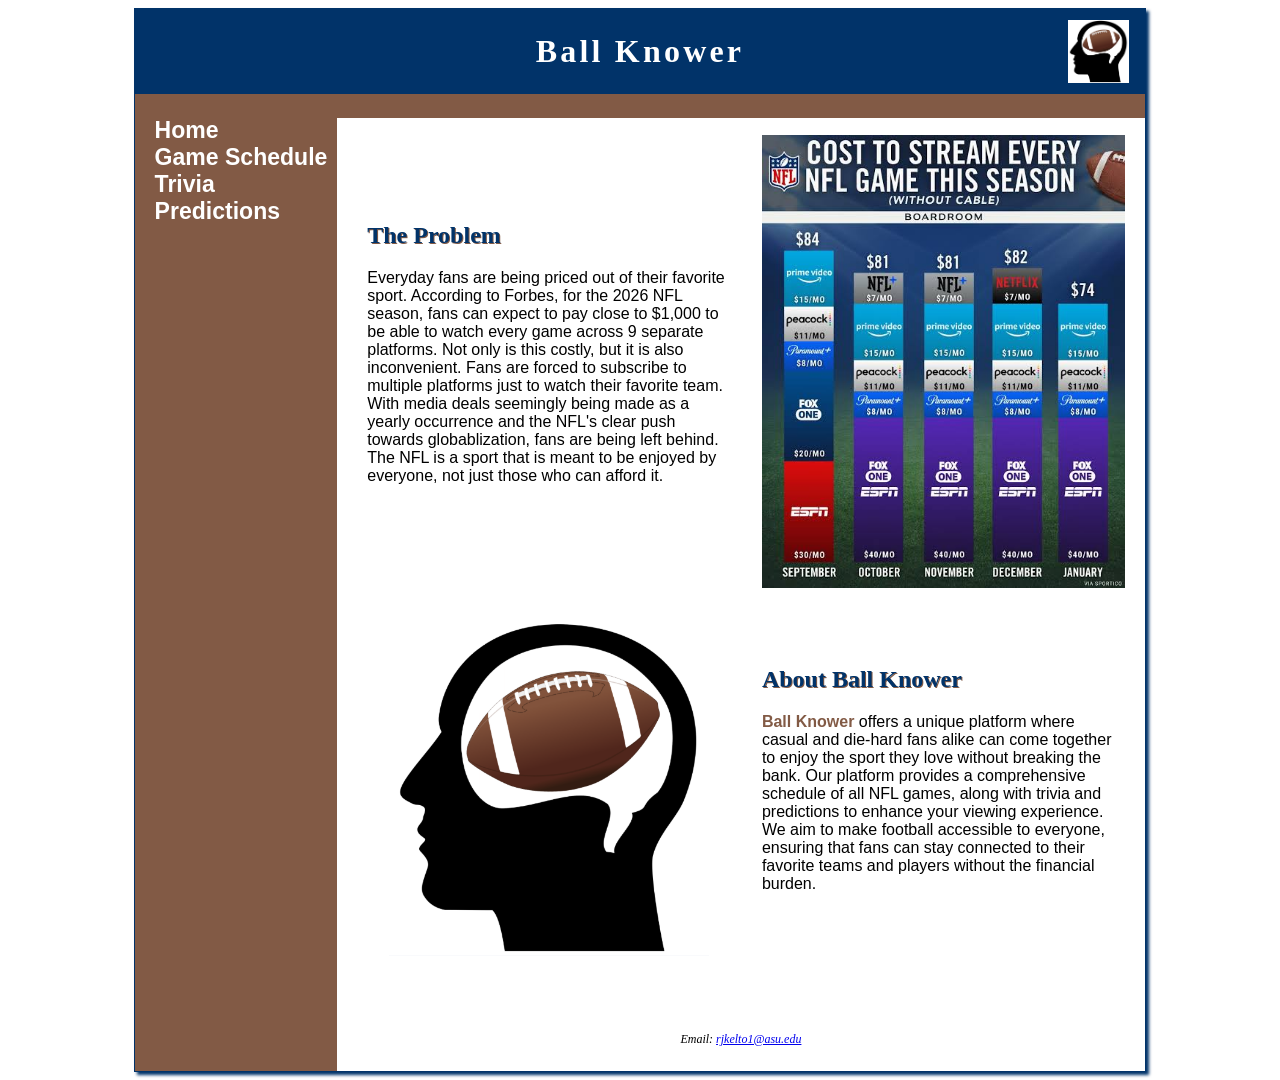
<file: index.html>
<!DOCTYPE html>
<html lang="en">
    <head>
        <meta charset="UTF-8">
        <meta name="viewport" content="width=device-width, initial-scale=1.0">
        <title>Ball Knower</title>
        <link rel="stylesheet" href="ballknower.css">
    </head>
    <body>
        <div id="wrapper">
        <header>
            <h1><a href="index.html">Ball Knower</a></h1>
            <img src="logo.png" alt="Ball Knower logo">
        </header>
        <nav>
            <ul>
                <li><a href="index.html">Home</a></li>
                <li><a href="schedule.html">Game Schedule</a></li>
                <li><a href="trivia.html">Trivia</a></li>
                <li><a href="predictions.html">Predictions</a></li>
            </ul>
        </nav>
        <main>
            <section class="content-row problem-row">
                <div class="content-copy">
                    <h2>The Problem</h2>
                    <p>
                        Everyday fans are being priced out of their favorite sport. According to Forbes, for the 2026 NFL
                        season, fans can expect to pay close to $1,000 to be able to watch every game across 9 separate platforms.
                        Not only is this costly, but it is also inconvenient. Fans are forced to subscribe to multiple platforms just to watch their favorite team.
                        With media deals seemingly being made as a yearly occurrence and the NFL's clear push towards globablization, fans are being left behind.
                        The NFL is a sport that is meant to be enjoyed by everyone, not just those who can afford it.
                    </p>
                </div>
                <img class="content-image price-graphic" src="pricegraphic.jpeg" alt="NFL price graphic">
            </section>
            <section class="content-row about-row">
                <img class="content-image about-logo" src="logo.png" alt="Ball Knower logo">
                <div class="content-copy">
                    <h2>About Ball Knower</h2>
                    <p>
                        <span class="resort">Ball Knower</span> offers a unique platform where casual and die-hard fans alike can come together
                        to enjoy the sport they love without breaking the bank.
                        Our platform provides a comprehensive schedule of all NFL games, along with trivia and predictions to enhance your viewing experience.
                        We aim to make football accessible to everyone, ensuring that fans can stay connected to their favorite teams and players without the financial burden.
                    </p>
                </div>
            </section>
        </main>
        <footer>
            Email: <a href="mailto:rjkelto1@asu.edu">rjkelto1@asu.edu</a>
        </footer>
    </div>
    </body>
</html>
</file>
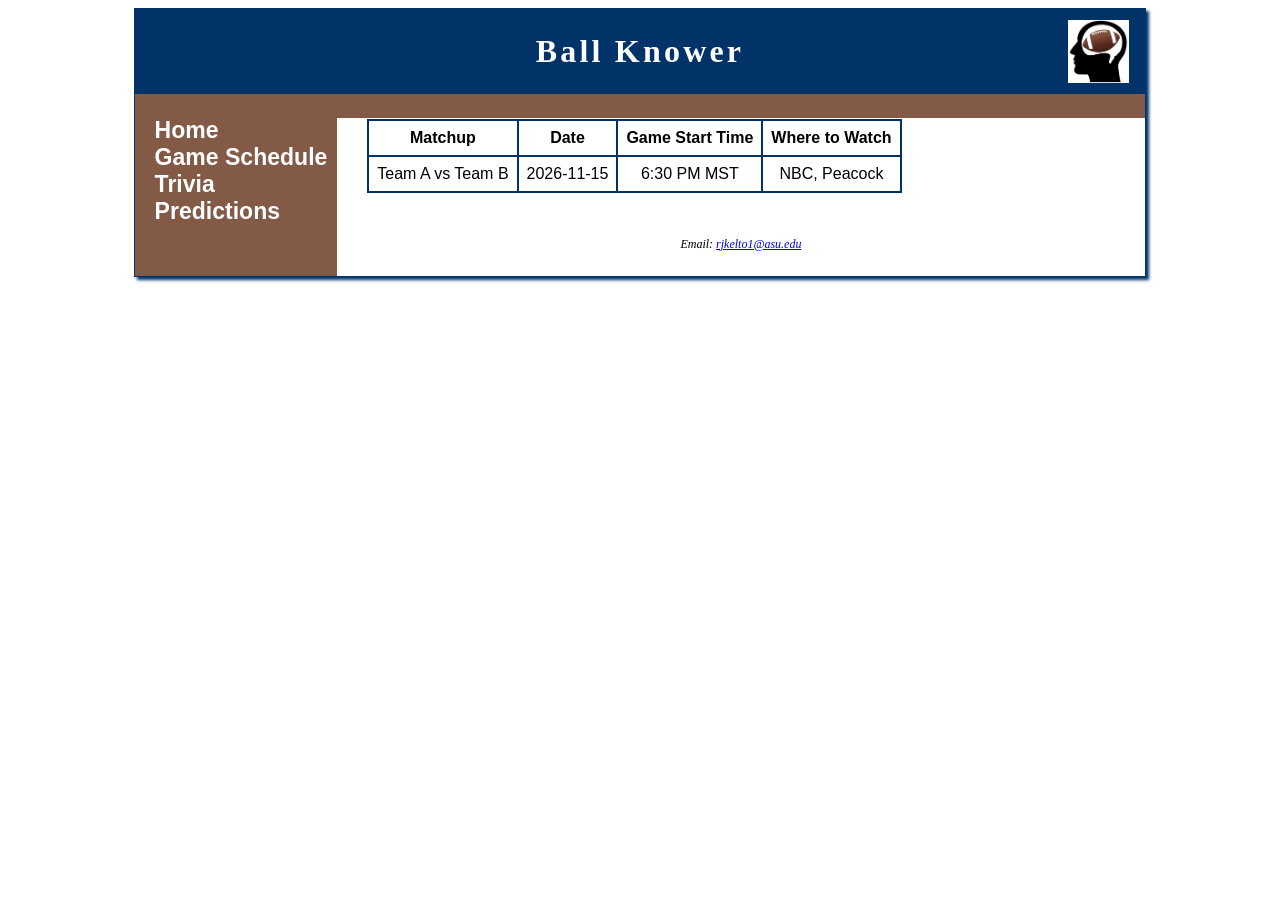
<file: schedule.html>
<!DOCTYPE html>
<html lang="en">
    <head>
        <meta charset="UTF-8">
        <meta name="viewport" content="width=device-width, initial-scale=1.0">
        <title>Ball Knower - Game Schedule</title>
        <link rel="stylesheet" href="ballknower.css">
    </head>
    <body>
        <div id="wrapper">
        <header>
            <h1><a href="index.html">Ball Knower</a></h1>
            <img src="logo.png" alt="Ball Knower logo">
        </header>
        <nav>
            <ul>
                <li><a href="index.html">Home</a></li>
                <li><a href="schedule.html">Game Schedule</a></li>
                <li><a href="trivia.html">Trivia</a></li>
                <li><a href="predictions.html">Predictions</a></li>
            </ul>
        </nav>
        <main>
            <table>
                    <tr>
                        <th>Matchup</th>
                        <th>Date</th>
                        <th>Game Start Time</th>
                        <th>Where to Watch</th>
                    </tr>
                    <tr>
                        <td class = "matchup">Team A vs Team B</td>
                        <td class="date">2026-11-15</td>
                        <td class="time">6:30 PM MST</td>
                        <td class="watch">NBC, Peacock</td>
                    </tr>
                </table>
        </main>
        <footer>
            Email: <a href="mailto:rjkelto1@asu.edu">rjkelto1@asu.edu</a>
        </footer>
    </div>
    </body>
</html>
</file>
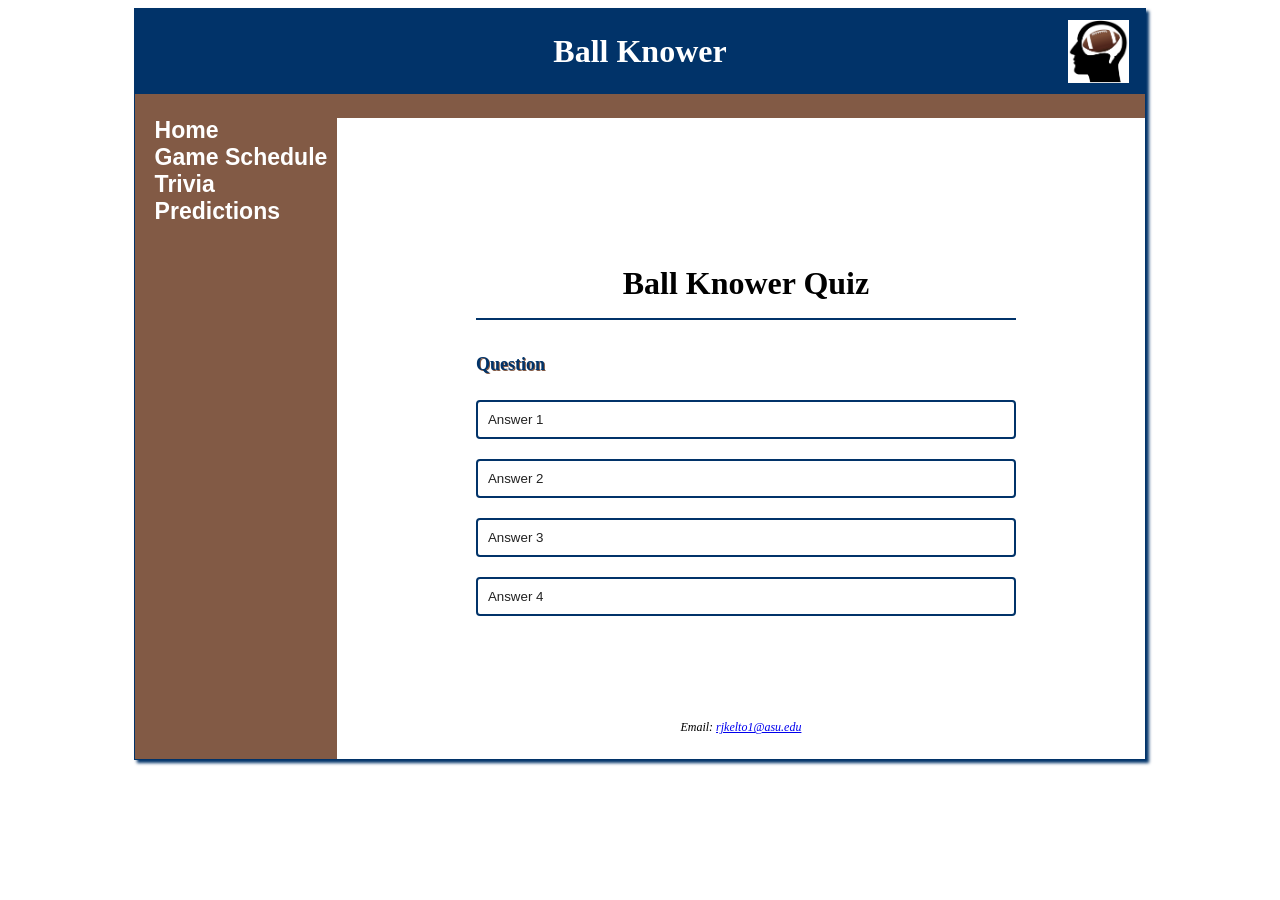
<file: trivia.html>
<!DOCTYPE html>
<html lang="en">
    <head>
        <meta charset="UTF-8">
        <meta name="viewport" content="width=device-width, initial-scale=1.0">
        <title>Ball Knower - Trivia</title>
        <link rel="stylesheet" href="ballknowertrivia.css">
    </head>
    <body>
        <div id="wrapper">
        <header>
            <h1><a href="index.html">Ball Knower</a></h1>
            <img src="logo.png" alt="Ball Knower logo">
        </header>
        <nav>
            <ul>
                <li><a href="index.html">Home</a></li>
                <li><a href="schedule.html">Game Schedule</a></li>
                <li><a href="trivia.html">Trivia</a></li>
                <li><a href="predictions.html">Predictions</a></li>
            </ul>
        </nav>
        <main>
            <div class="app">
                <h1>Ball Knower Quiz</h1>
                <div class="quiz">
                    <h2 id="question">Question</h2>
                    <div id="answer-buttons">
                        <button class="btn">Answer 1</button>
                        <button class="btn">Answer 2</button>
                        <button class="btn">Answer 3</button>
                        <button class="btn">Answer 4</button>
                    </div>
                </div>
            </div>
        </main>
        <footer>
            Email: <a href="mailto:rjkelto1@asu.edu">rjkelto1@asu.edu</a>
        </footer>
    </div>
    </body>
</html>
</file>
<file: ballknower.css>
:root {
    --text: #000000;
    --background: #ffffff;
    --primary: #825a45;
    --secondary: #d50a0a;
    --accent: #013369;
}
body {
	background-color: var(--background);
	color: var(--text);
    font-family: Arial, Helvetica, sans-serif;
}
#wrapper {
    background-color: var(--primary);
    background-image: var(--background);
}
header {
    background-color: var(--accent);
    color: var(--background);
    display: grid;
    grid-template-columns: 1fr auto 1fr;
    align-items: center;
    padding: 0.5em 1em;
    margin-bottom: 0;
    text-align: center;
}
header h1 {
    grid-column: 2;
    text-indent: 0;
}
header img {
    grid-column: 3;
    justify-self: end;
    max-width: 4em;
    max-height: 4em;
    object-fit: contain;
}
header a {
    text-decoration: none;
}
header a:link,
header a:visited {
    color: var(--background);
}
header a:hover {
    color: var(--secondary);
}
nav {
    font-weight: bold;
    padding: 0em;
    font-size: 120%;
    text-align: center;
}
nav ul {
    list-style-type: none;
    margin: 0;
    padding-left: 0;
    font-size: 1.2em;
}
nav li {
    border-bottom: 1px solid var(--accent);
}
main {
    padding-top: 1px;
    padding-right: 20px;
    padding-bottom: 20px;
    padding-left: 20px;
    display: block;
    background-color: var(--background);
    padding-left: 30px;
    overflow: auto;
}
.content-row {
    display: grid;
    grid-template-columns: minmax(0, 1fr);
    gap: 1.5em;
    align-items: center;
    margin: 1em 0 2em;
}
.content-copy h2 {
    margin-top: 0;
}
.content-image {
    display: block;
    max-width: 100%;
    height: auto;
    justify-self: center;
}
.price-graphic {
    width: 100%;
}
.about-logo {
    width: min(100%, 20em);
}
nav a:link {
    color: var(--background);
}
nav a:visited {
    color: var(--accent);
}
nav a:hover {
    color: var(--secondary);
}
nav a {
    text-decoration: none;
}
h1 {
    margin-top: 0;
    margin-bottom: 0;
    font-family: Georgia, 'Times New Roman', Times, serif;
    letter-spacing: 0.1em;
    padding-top: 0.5em;
    padding-bottom: 0.5em;
}
h2 {
    color: var(--accent);
    font-family: Georgia, 'Times New Roman', Times, serif;
    text-shadow: 1px 1px var(--primary);
}
h3 {
    color: var(--accent);
    font-family: Georgia, 'Times New Roman', Times, serif;
}
dt {
    color: var(--primary);
}
main ul {
    list-style-image: url("marker.gif");
}
footer {
    font-size: 75%;
    font-family: Georgia, 'Times New Roman', Times, serif;
    font-style: italic;
    text-align: center;
    padding: 2em;
    background-color: var(--background);
}
.resort {
    color: var(--primary);
    font-weight: bold;
}
#contact {
    font-size: 0.9em;
}
#nflhero {
    height: 300px;
    background-image: url(coast2.jpg);
    background-repeat: no-repeat;
    background-size: 100% 100%;
}
form {
    display: flex;
    flex-direction: column;
    flex-wrap: nowrap;
    margin-bottom: 0.5em;
}
@media (min-width: 600px) {
    .content-row {
        grid-template-columns: minmax(0, 1fr) minmax(0, 1fr);
        gap: 2em;
        margin-left: 0;
        margin-right: 0;
    }
    nav ul {
        display: flex;
        flex-direction: row;
        flex-wrap: nowrap;
        justify-content: space-around;
    }
    form {
        width: 60%;
        max-width: 30em;
        display: grid;
        grid-gap: 1em;
        grid-template-columns: 6em 1fr;
    }
    input[type="submit"] {
        grid-column: 2;
        width: 9em;
    }
    nav li {
        border-bottom: none;
    }
    section {
        flex: 1;
        margin-left: 2em;
        margin-right: 2em;
    }
    .flow {
        display: flex;
        flex-direction: row;
    }
}
@media (min-width: 1024px) {
    #wrapper {
        margin: auto;
        width: 80%;
        border: 1px solid var(--accent);
        box-shadow: 3px 3px 3px var(--accent);
    }
    nav {
        text-align: left;
        padding-left: 1em;
    }
    @supports (display: grid) {
        nav ul {
            flex-direction: column;
            padding-top: 1em;
        }
        .hero {
            grid-area: hero;
        }
        header {
            grid-area: header;
        }
        nav {
            grid-area: nav;
        }
        main {
            grid-area: main;
        }
        footer {
            grid-area: footer;
        }
        #wrapper {
            display: grid;
            grid-template: 
            "header header"
            "nav hero"
            "nav main"
            "nav footer"
            / 20% 1fr;
        }
    }
}
* {
    box-sizing: border-box;
}
table {
    border-collapse: collapse;
    border: 2px solid var(--accent);
}
tr:nth-of-type(odd) {
    background-color: var(--background);
}
td, th {
    border: 2px solid var(--accent);
    padding: 0.5em;
}
td {
    text-align: center;
}
.text {
    text-align: left;
}
</file>
<file: ballknowertrivia.css>
:root {
    --text: #000000;
    --background: #ffffff;
    --primary: #825a45;
    --secondary: #d50a0a;
    --accent: #013369;
}
body {
	background-color: var(--background);
	color: var(--text);
    font-family: Arial, Helvetica, sans-serif;
}
#wrapper {
    background-color: var(--primary);
    background-image: var(--primary);
}
header {
    background-color: var(--accent);
    color: var(--background);
    display: grid;
    grid-template-columns: 1fr auto 1fr;
    align-items: center;
    padding: 0.5em 1em;
    margin-bottom: 0;
    text-align: center;
}
header h1 {
    grid-column: 2;
    text-indent: 0;
}
header img {
    grid-column: 3;
    justify-self: end;
    max-width: 4em;
    max-height: 4em;
    object-fit: contain;
}
header a {
    text-decoration: none;
}
header a:link,
header a:visited {
    color: var(--background);
}
header a:hover {
    color: var(--secondary);
}
nav {
    font-weight: bold;
    padding: 0em;
    font-size: 120%;
    text-align: center;
}
nav ul {
    list-style-type: none;
    margin: 0;
    padding-left: 0;
    font-size: 1.2em;
}
nav li {
    border-bottom: 1px solid var(--accent);
}
main {
    padding-top: 1px;
    padding-right: 20px;
    padding-bottom: 20px;
    padding-left: 20px;
    display: block;
    background-color: var(--background);
    padding-left: 30px;
    overflow: auto;
}
.content-row {
    display: grid;
    grid-template-columns: minmax(0, 1fr);
    gap: 1.5em;
    align-items: center;
    margin: 1em 0 2em;
}
.content-copy h2 {
    margin-top: 0;
}
.content-image {
    display: block;
    max-width: 100%;
    height: auto;
    justify-self: center;
}
.price-graphic {
    width: 100%;
}
.about-logo {
    width: min(100%, 20em);
}
nav a:link {
    color: var(--background);
}
nav a:visited {
    color: var(--accent);
}
nav a:hover {
    color: var(--secondary);
}
nav a {
    text-decoration: none;
}
h1 {
    margin-top: 0;
    margin-bottom: 0;
    font-family: Georgia, 'Times New Roman', Times, serif;
    letter-spacing: 0em;
    padding-top: 0.5em;
    padding-bottom: 0.5em;
    text-align: center;
}
h2 {
    color: var(--accent);
    font-family: Georgia, 'Times New Roman', Times, serif;
    text-shadow: 1px 1px var(--primary);
}
h3 {
    color: var(--accent);
    font-family: Georgia, 'Times New Roman', Times, serif;
}
dt {
    color: var(--primary);
}
main ul {
    list-style-image: url("marker.gif");
}
footer {
    font-size: 75%;
    font-family: Georgia, 'Times New Roman', Times, serif;
    font-style: italic;
    text-align: center;
    padding: 2em;
    background-color: var(--background);
}
.resort {
    color: var(--primary);
    font-weight: bold;
}
#contact {
    font-size: 0.9em;
}
#nflhero {
    height: 300px;
    background-image: url(coast2.jpg);
    background-repeat: no-repeat;
    background-size: 100% 100%;
}
form {
    display: flex;
    flex-direction: column;
    flex-wrap: nowrap;
    margin-bottom: 0.5em;
}
@media (min-width: 600px) {
    .content-row {
        grid-template-columns: minmax(0, 1fr) minmax(0, 1fr);
        gap: 2em;
        margin-left: 0;
        margin-right: 0;
    }
    nav ul {
        display: flex;
        flex-direction: row;
        flex-wrap: nowrap;
        justify-content: space-around;
    }
    form {
        width: 60%;
        max-width: 30em;
        display: grid;
        grid-gap: 1em;
        grid-template-columns: 6em 1fr;
    }
    input[type="submit"] {
        grid-column: 2;
        width: 9em;
    }
    nav li {
        border-bottom: none;
    }
    section {
        flex: 1;
        margin-left: 2em;
        margin-right: 2em;
    }
    .flow {
        display: flex;
        flex-direction: row;
    }
}
@media (min-width: 1024px) {
    #wrapper {
        margin: auto;
        width: 80%;
        border: 1px solid var(--accent);
        box-shadow: 3px 3px 3px var(--accent);
    }
    nav {
        text-align: left;
        padding-left: 1em;
    }
    @supports (display: grid) {
        nav ul {
            flex-direction: column;
            padding-top: 1em;
        }
        .hero {
            grid-area: hero;
        }
        header {
            grid-area: header;
        }
        nav {
            grid-area: nav;
        }
        main {
            grid-area: main;
        }
        footer {
            grid-area: footer;
        }
        #wrapper {
            display: grid;
            grid-template: 
            "header header"
            "nav hero"
            "nav main"
            "nav footer"
            / 20% 1fr;
        }
    }
}
* {
    box-sizing: border-box;
}
table {
    border-collapse: collapse;
    border: 2px solid var(--accent);
}
tr:nth-of-type(odd) {
    background-color: var(--background);
}
td, th {
    border: 2px solid var(--accent);
    padding: 0.5em;
}
td {
    text-align: center;
}
.text {
    text-align: left;
}
.app {
    background-color: var(--background);
    width: 90%;
    max-width: 600px;
    margin: 100px auto 0;
    border-radius: 10px;
    padding: 30px;
}
.app h1 {
    margin-top: 0;
    margin-bottom: 0;
    font-family: Georgia, 'Times New Roman', Times, serif;
    letter-spacing: 0em;
    padding-top: 0.5em;
    padding-bottom: 0.5em;
    text-align: center;
    border-bottom: 2px solid var(--accent);
}
.quiz {
    padding: 20px 0;
}
.quiz h2 {
    font-size: 18px;
    font-weight: 600;
}
.btn {
    background-color: #fff;
    color: #222;
    font-weight: 500;
    width: 100%;
    padding: 10px;
    border: 2px solid var(--accent);
    border-radius: 4px;
    text-align: left;
    cursor: pointer;
    margin: 10px 0;
}
</file>
